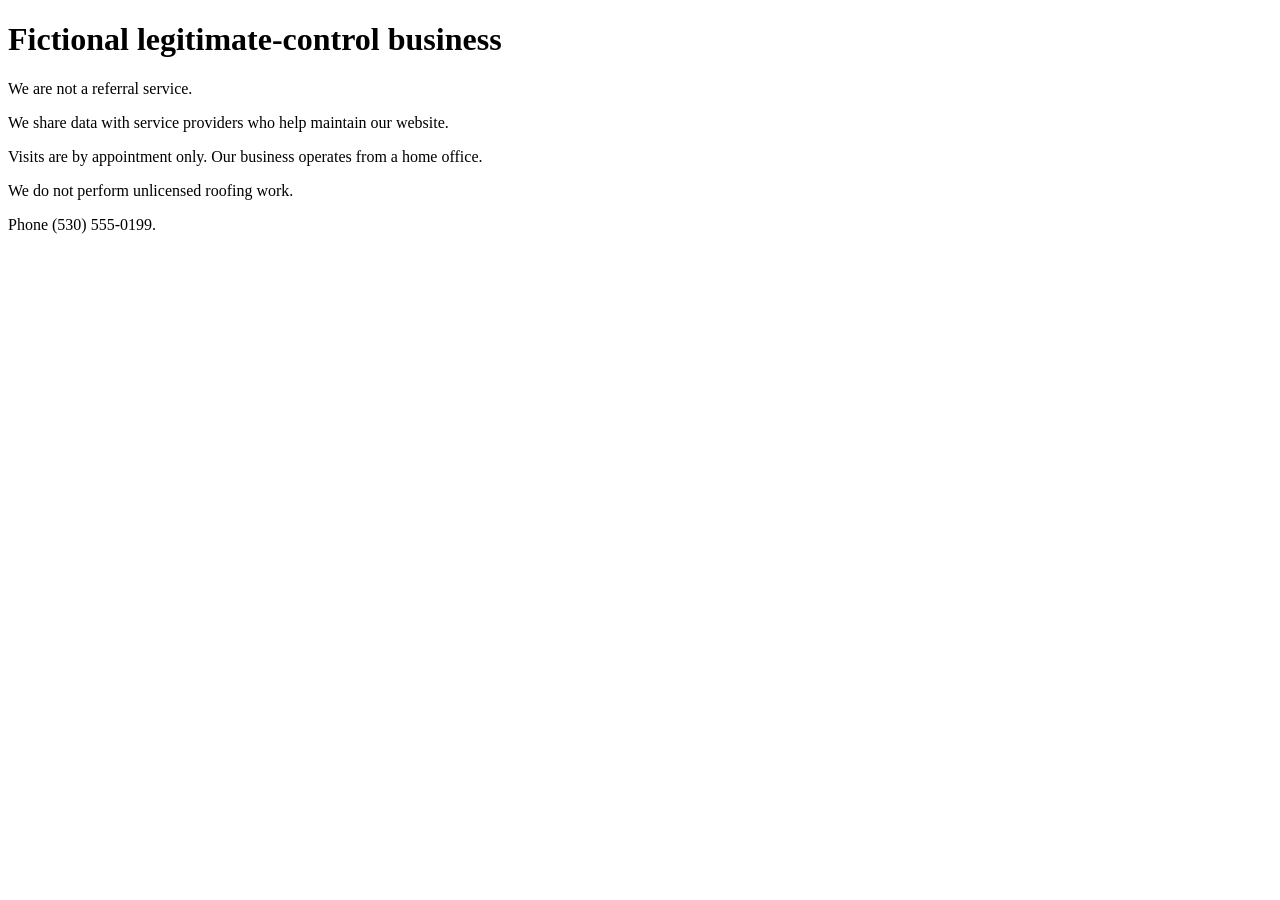
<file: fixtures/legitimate.html>
<!doctype html><html><head><title>Honest Roofs — FICTIONAL DEMO</title></head><body>
<h1>Fictional legitimate-control business</h1><p>We are not a referral service.</p>
<p>We share data with service providers who help maintain our website.</p>
<p>Visits are by appointment only. Our business operates from a home office.</p>
<p>We do not perform unlicensed roofing work.</p>
<p>Phone (530) 555-0199.</p></body></html>
</file>
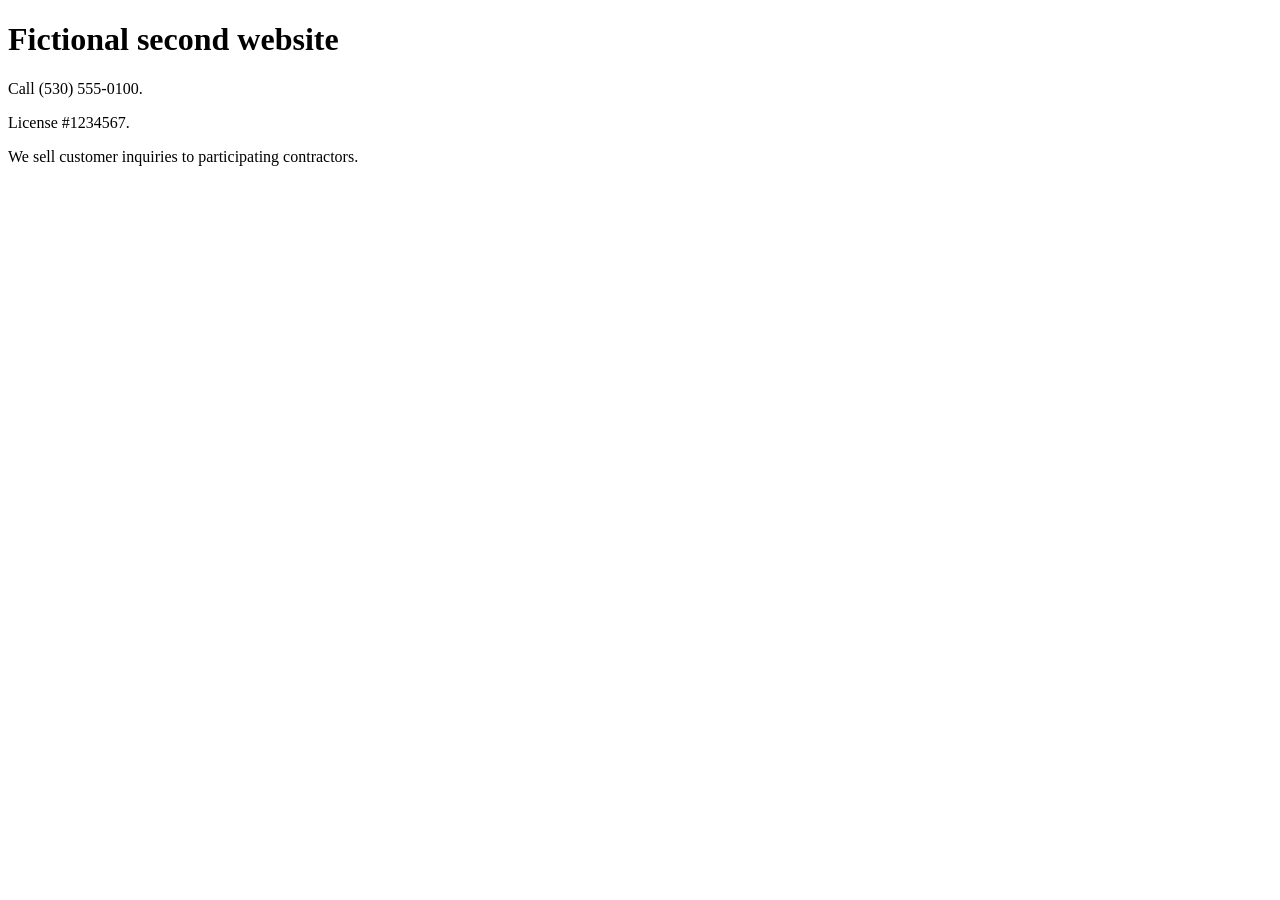
<file: fixtures/network.html>
<!doctype html><html><head><title>Cedar Market Connect — FICTIONAL DEMO</title></head><body>
<h1>Fictional second website</h1><p>Call (530) 555-0100.</p>
<p>License #1234567.</p><p>We sell customer inquiries to participating contractors.</p></body></html>
</file>
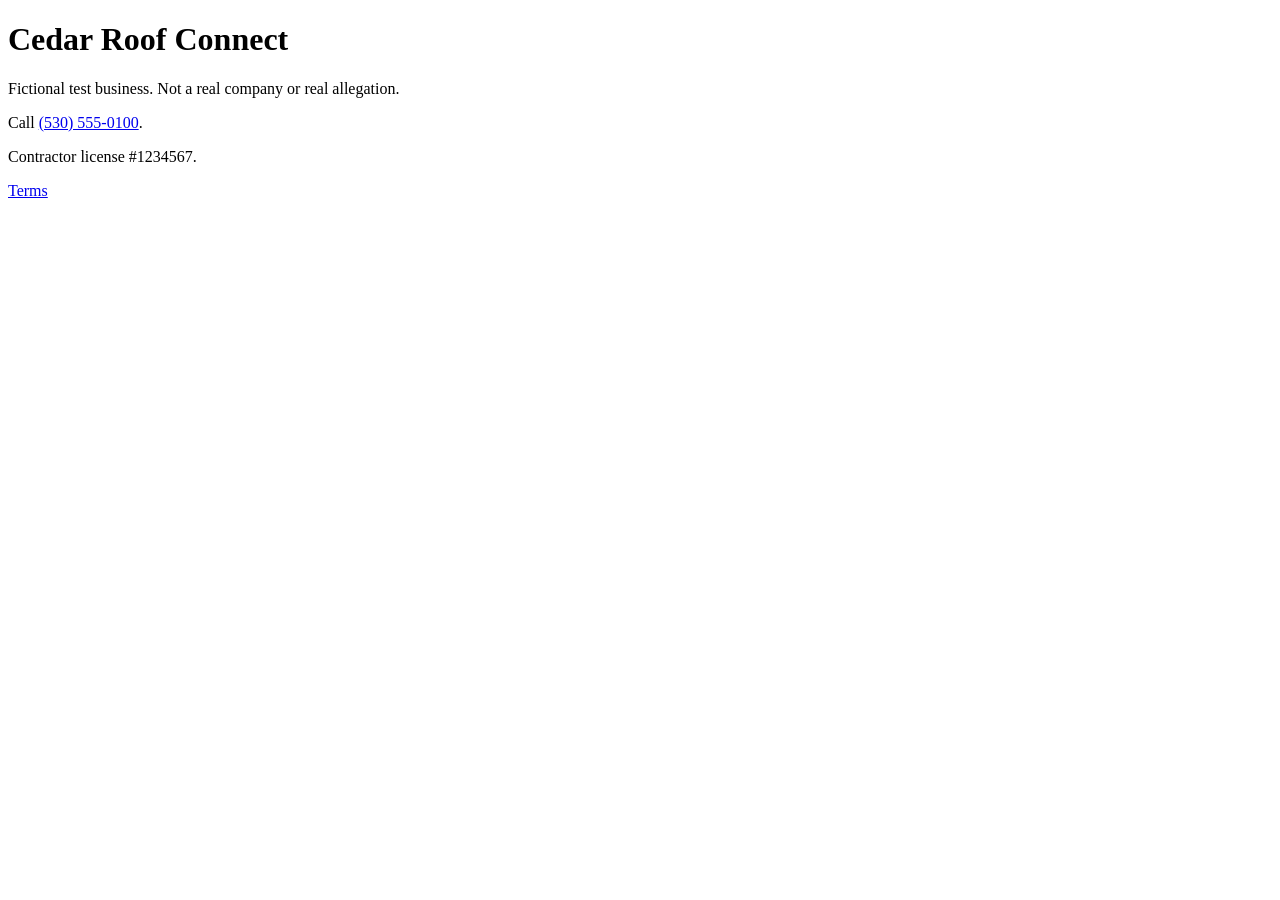
<file: fixtures/referral-home.html>
<!doctype html><html><head><title>Cedar Roof Connect — FICTIONAL DEMO</title></head><body>
<h1>Cedar Roof Connect</h1><p>Fictional test business. Not a real company or real allegation.</p>
<p>Call <a href="tel:5305550100">(530) 555-0100</a>.</p><p>Contractor license #1234567.</p>
<footer><a href="referral-terms.html">Terms</a></footer></body></html>
</file>
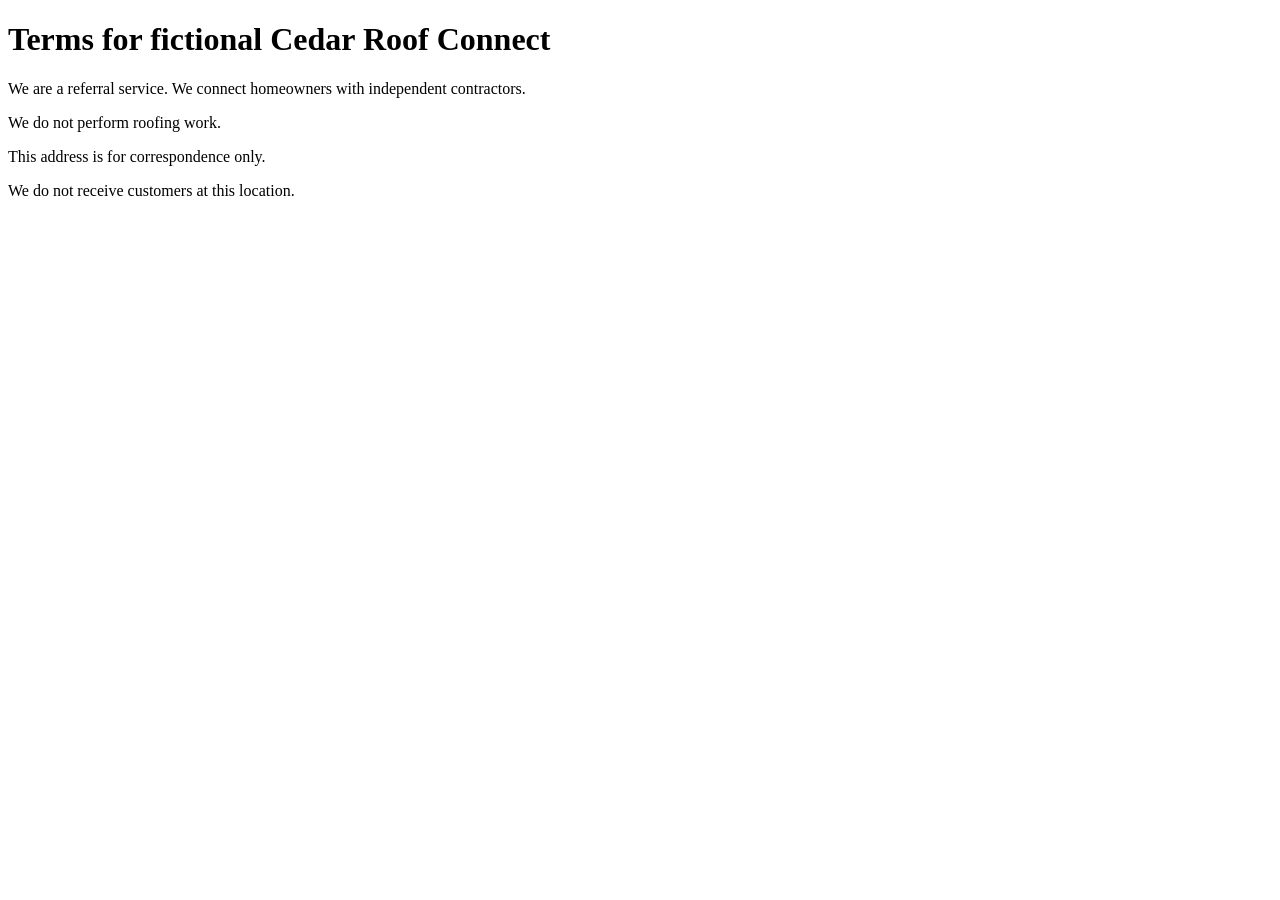
<file: fixtures/referral-terms.html>
<!doctype html><html><head><title>Terms — FICTIONAL DEMO</title></head><body>
<h1>Terms for fictional Cedar Roof Connect</h1>
<p>We are a referral service. We connect homeowners with independent contractors.</p>
<p>We do not perform roofing work.</p>
<p>This address is for correspondence only.</p>
<p>We do not receive customers at this location.</p></body></html>
</file>
